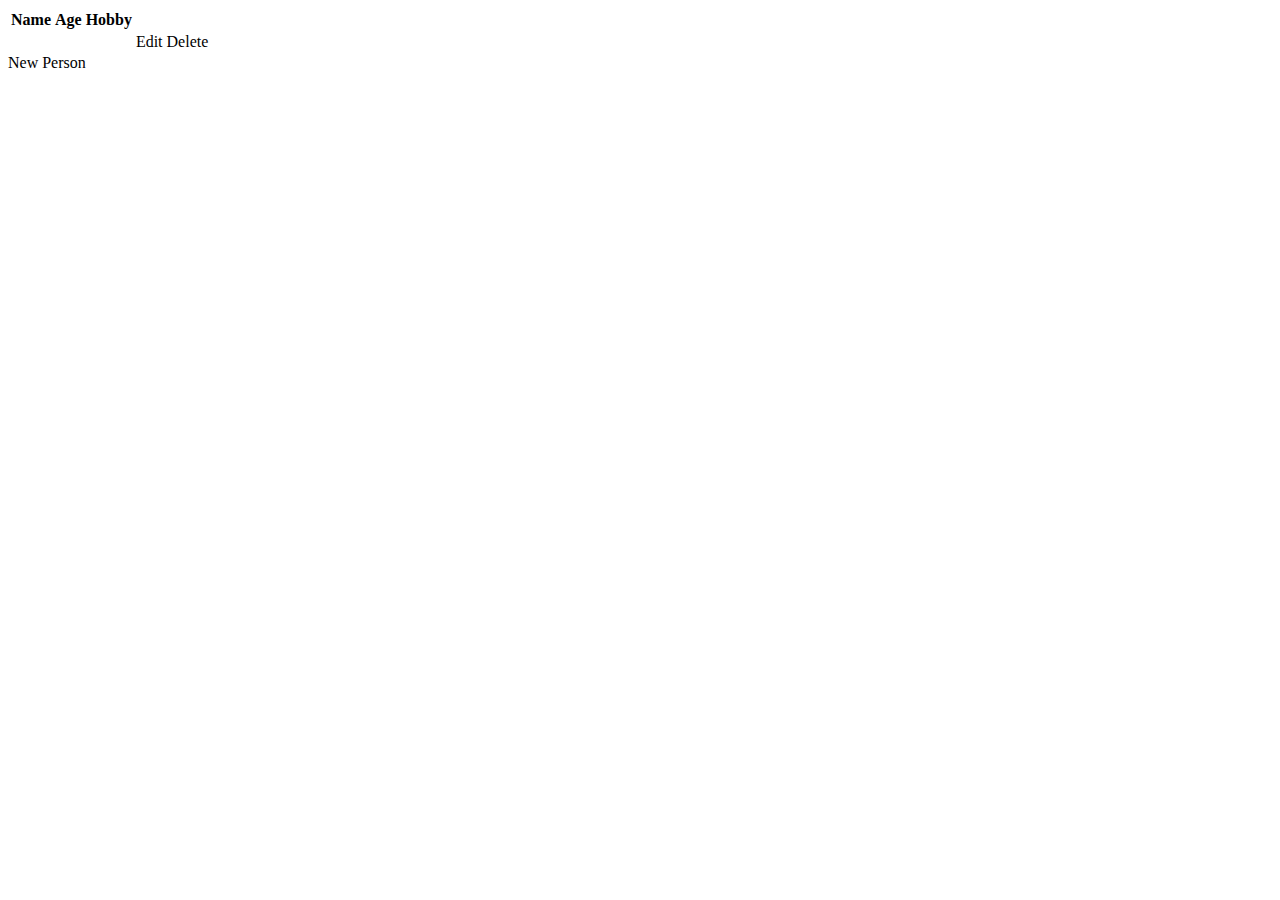
<file: spring-boot-thymeleaf-uygulama-master/src/main/resources/templates/index.html>
<!DOCTYPE html>
<html xmlns="http://www.w3.org/1999/xhtml"
	xmlns:th="http://www.thymeleaf.org">
<link rel="stylesheet" type="text/css" th:href="@{/css/bootstrap.min.css}" />
<body>
	<div class="container">
		<div class="card">
			<div class="card-block">
				<table class="table table-striped table-hover table-bordered">
					<thead>
						<tr>
					    	<th>Name</th>
							<th>Age</th>
							<th>Hobby</th>
							</tr>
					</thead>
			 	<tbody th:each="person : ${personInformation}">
						<tr>
						   <td th:text="${person.name}"></td>
							<td th:text="${person.age}"></td>
							<td th:text="${person.hobby}"></td>
 					 <td><a th:href="@{'/edit/' +${person.id}}"  class="btn btn-primary">Edit</a> 
				 <a  class="btn btn-warning " th:href="@{'/personDelete/' + ${person.id}}" title="Sil" >Delete</a> </td>
					</tbody>
				</table>
				<a th:href="@{/add}"  class="btn btn-primary">New Person</a>
			</div>
		</div>
	</div>
	<th:block th:include="commons/javascript_url ::  javascript_url"></th:block>
</body>
</html>
</file>
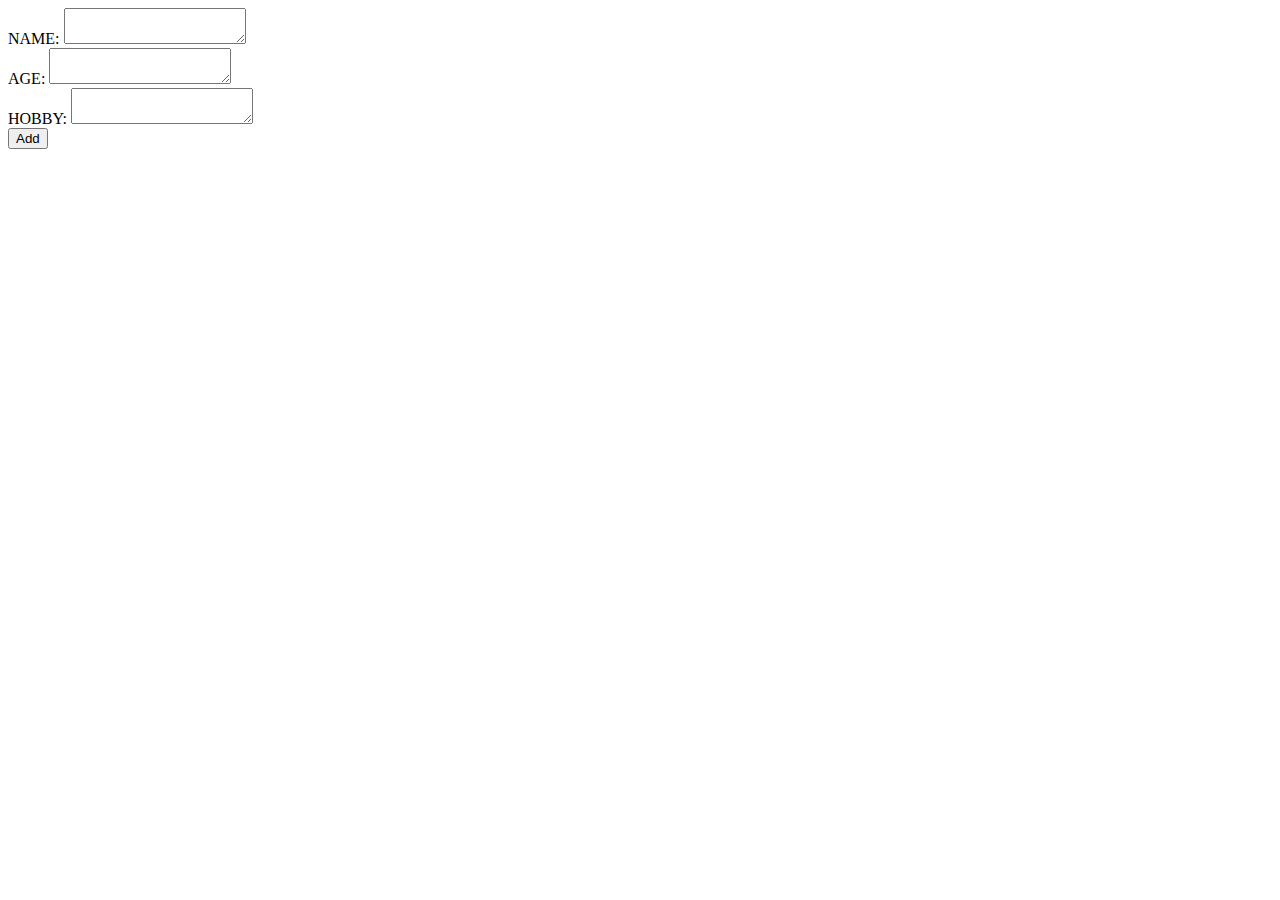
<file: spring-boot-thymeleaf-uygulama-master/src/main/resources/templates/add.html>
<!DOCTYPE html>
<html xmlns="http://www.w3.org/1999/xhtml" xmlns:th="http://www.thymeleaf.org">
<link rel="stylesheet" type="text/css" th:href="@{/css/bootstrap.min.css}" />
<body>
 <div class="container">
		<div class="card">
			<div class="card-block">
				<form th:action="@{/add}" method="post" th:object="${personInformation}">
					<div class="form-row">
						<div class="form-group col-md-12">
							<div class="form-group">
								<label for="message-text" class="col-form-label">NAME:</label>
								<textarea class="form-control" th:field="*{name}"></textarea>
							</div>
							<div class="form-group">
								<label for="message-text" class="col-form-label">AGE:</label>
								<textarea class="form-control" th:field="*{age}"></textarea>
							</div>
							<div class="form-group">
								<label for="message-text" class="col-form-label">HOBBY:</label>
								<textarea class="form-control" id="message-text" th:field="*{hobby}"></textarea>
							</div>
							<div class="form-group">
							<button class="btn btn-success btn-sm" id="userFormButton"
								type="submit">
								<i class="fa  fa-plus-square"></i>Add
							</button>
							</div>
						</div>
					</div>
				</form>
			</div>
		</div>
	</div>
	<th:block th:include="commons/javascript_url ::  javascript_url"></th:block>
</body>
</html>
</file>
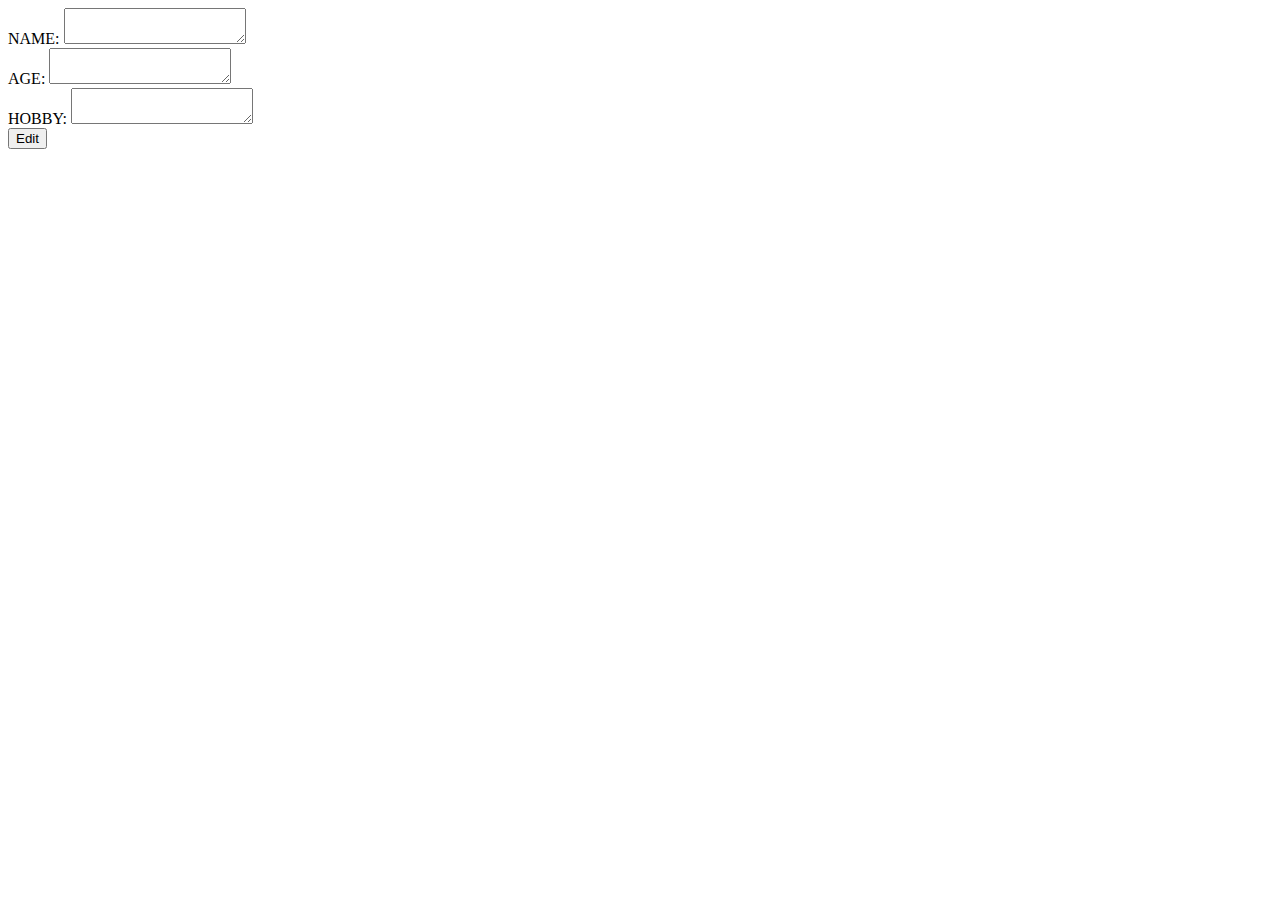
<file: spring-boot-thymeleaf-uygulama-master/src/main/resources/templates/edit.html>
<!DOCTYPE html>
<html xmlns="http://www.w3.org/1999/xhtml" xmlns:th="http://www.thymeleaf.org">
<link rel="stylesheet" type="text/css" th:href="@{/css/bootstrap.min.css}" />
<body>
 <div class="container">
		<div class="card">
			<div class="card-block">
				<form th:action="@{'/edit/' +${persons.id}}" method="post">
					<div class="form-row">
						<div class="form-group col-md-12">
							<div class="form-group">
								<label for="message-text" class="col-form-label">NAME:</label>
								<textarea class="form-control" th:field="*{persons.name}"></textarea>
							</div>
							<div class="form-group">
								<label for="message-text" class="col-form-label">AGE:</label>
								<textarea class="form-control" th:field="*{persons.age}"></textarea>
							</div>
							<div class="form-group">
								<label for="message-text" class="col-form-label">HOBBY:</label>
								<textarea class="form-control" id="message-text" th:field="*{persons.hobby}"></textarea>
							</div>
							<div class="form-group">
								<input type="submit" class="btn btn-primary" value="Edit" />
							</div>
						</div>
					</div>
				</form>
			</div>
		</div>
	</div>
	<th:block th:include="commons/javascript_url ::  javascript_url"></th:block>
</body>
</html>
</file>
